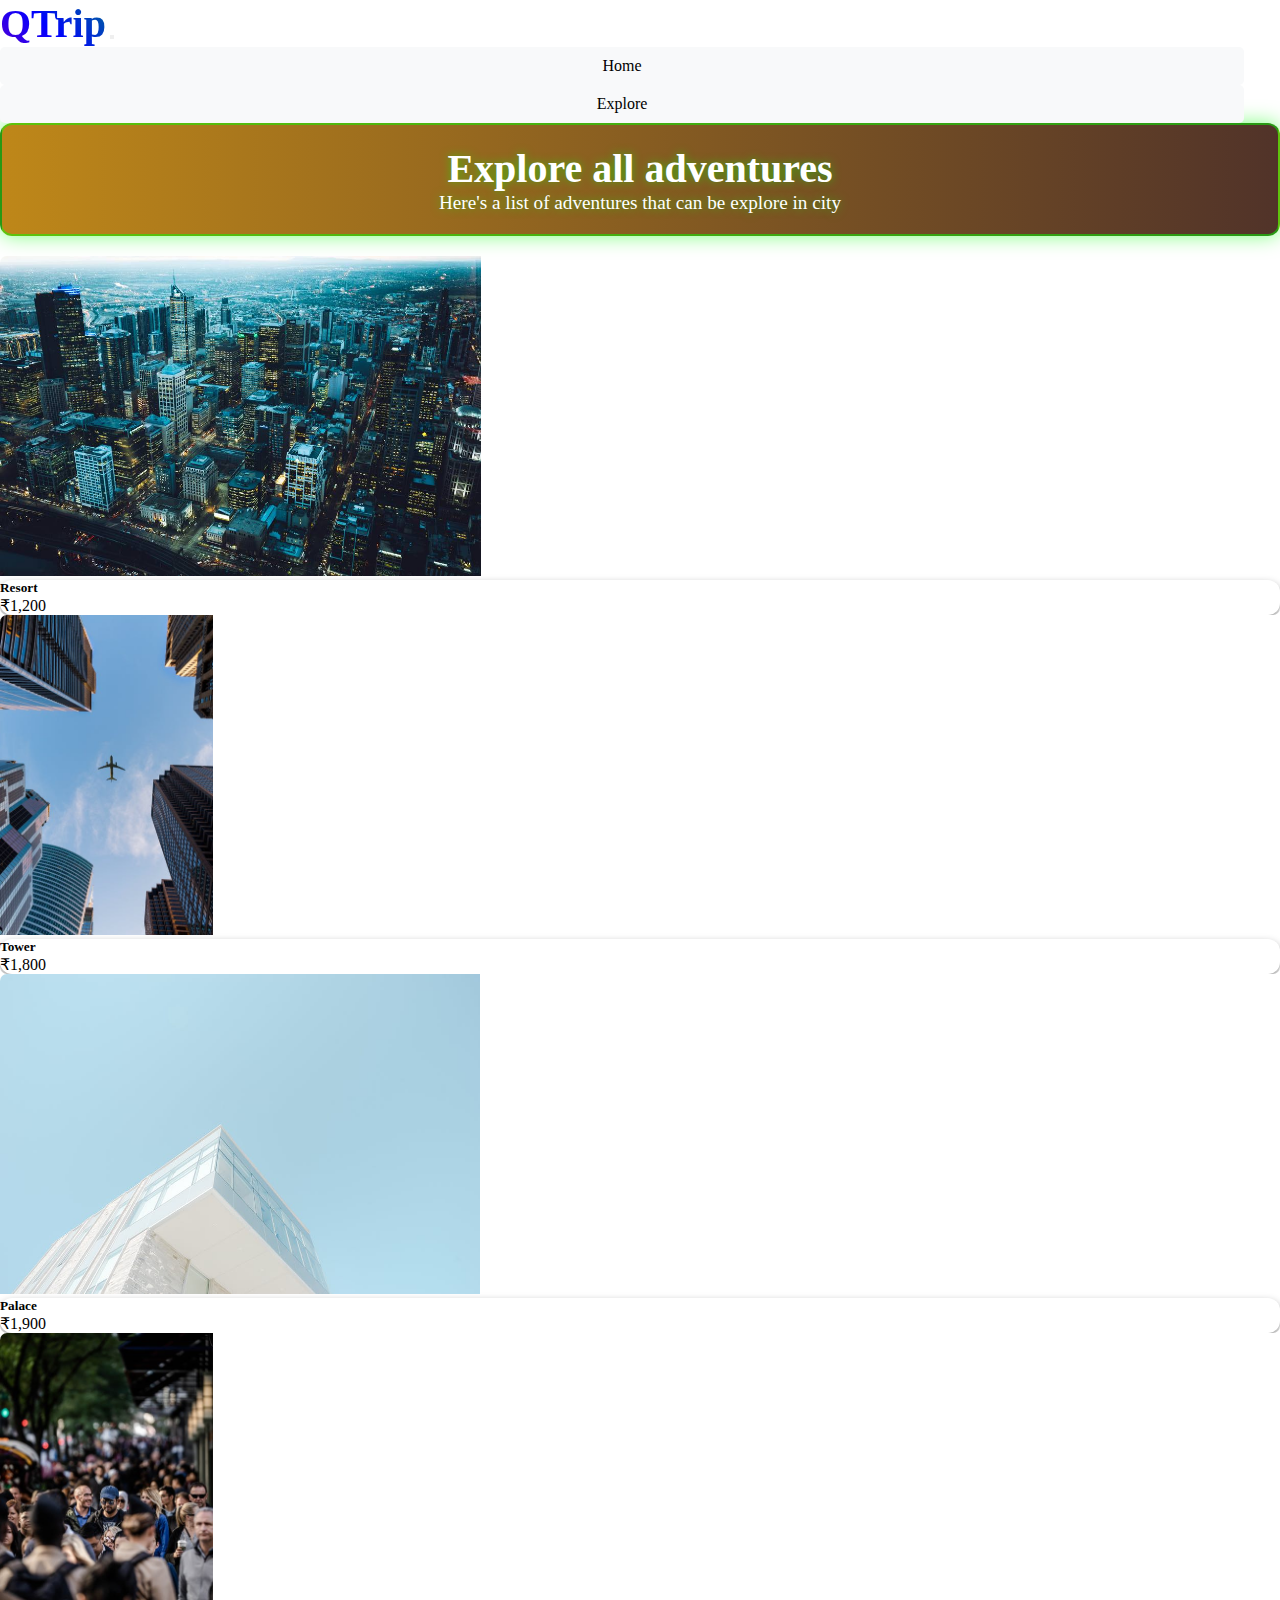
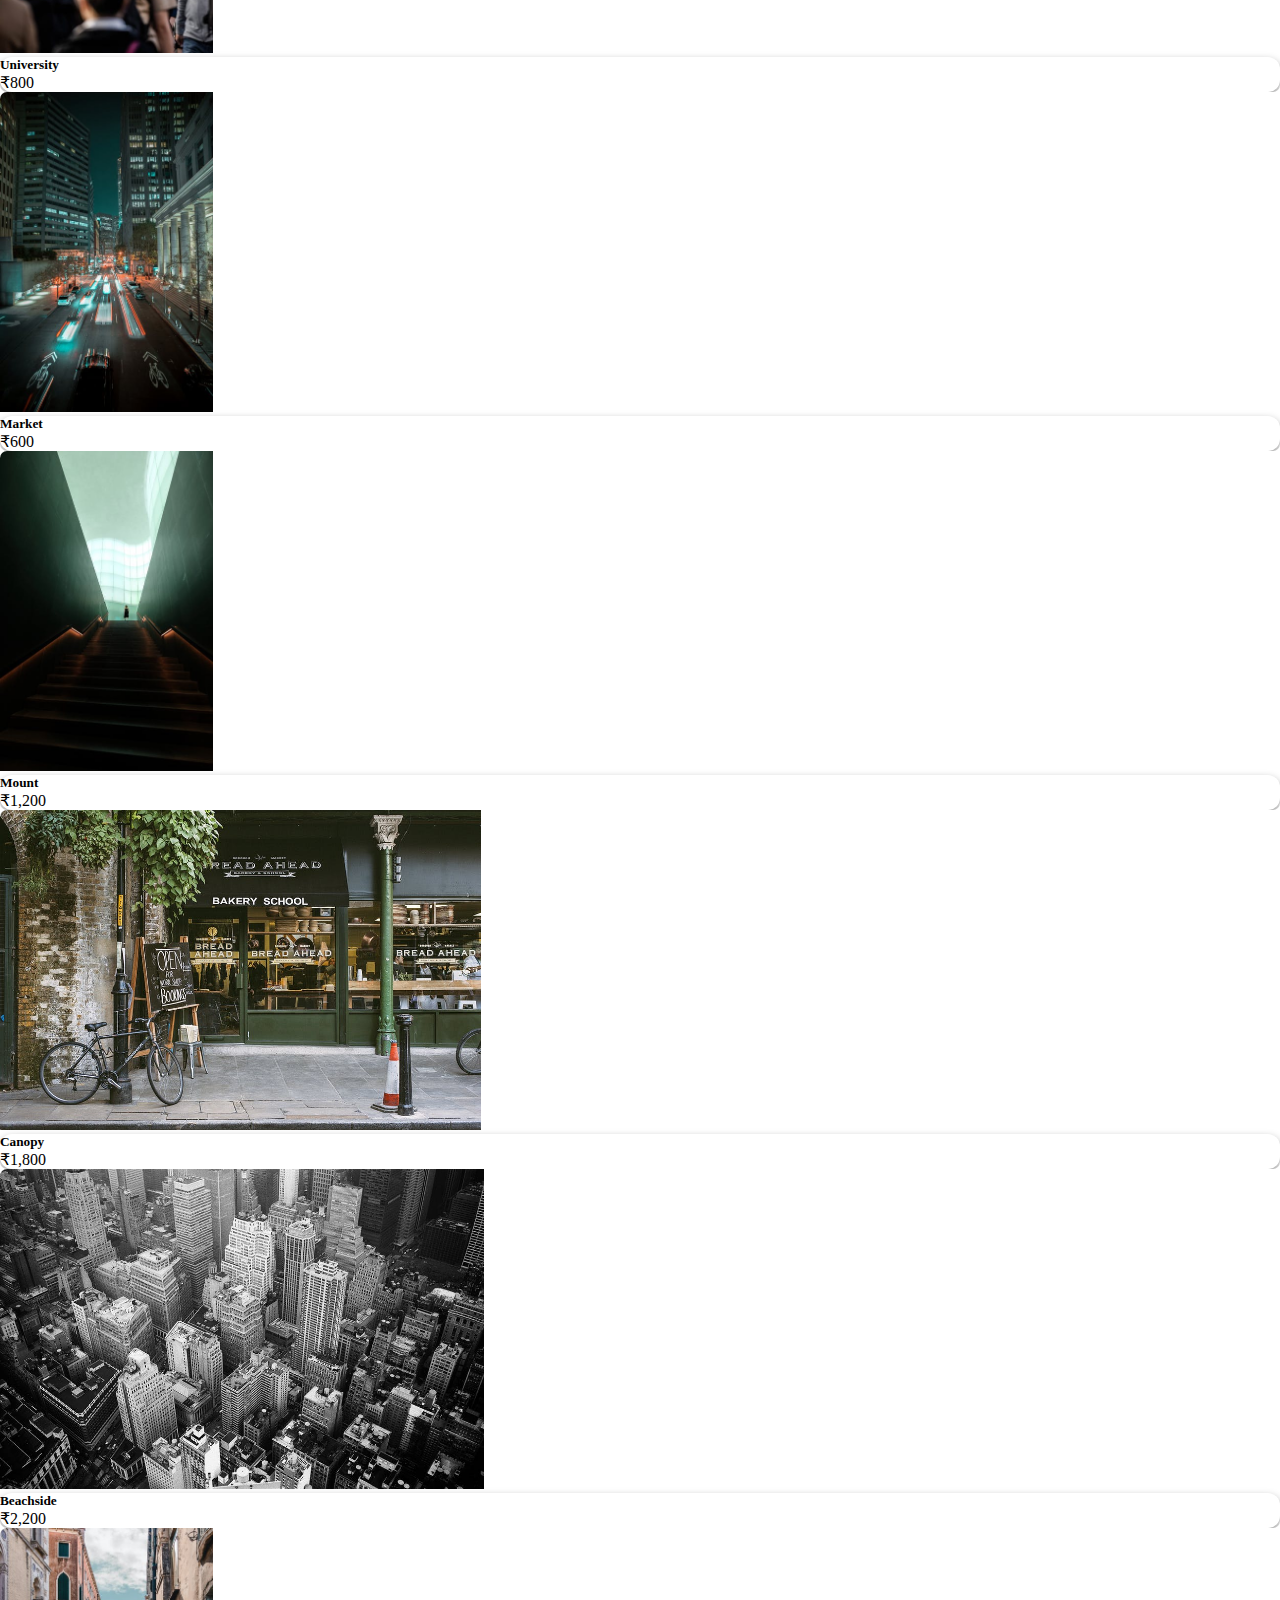
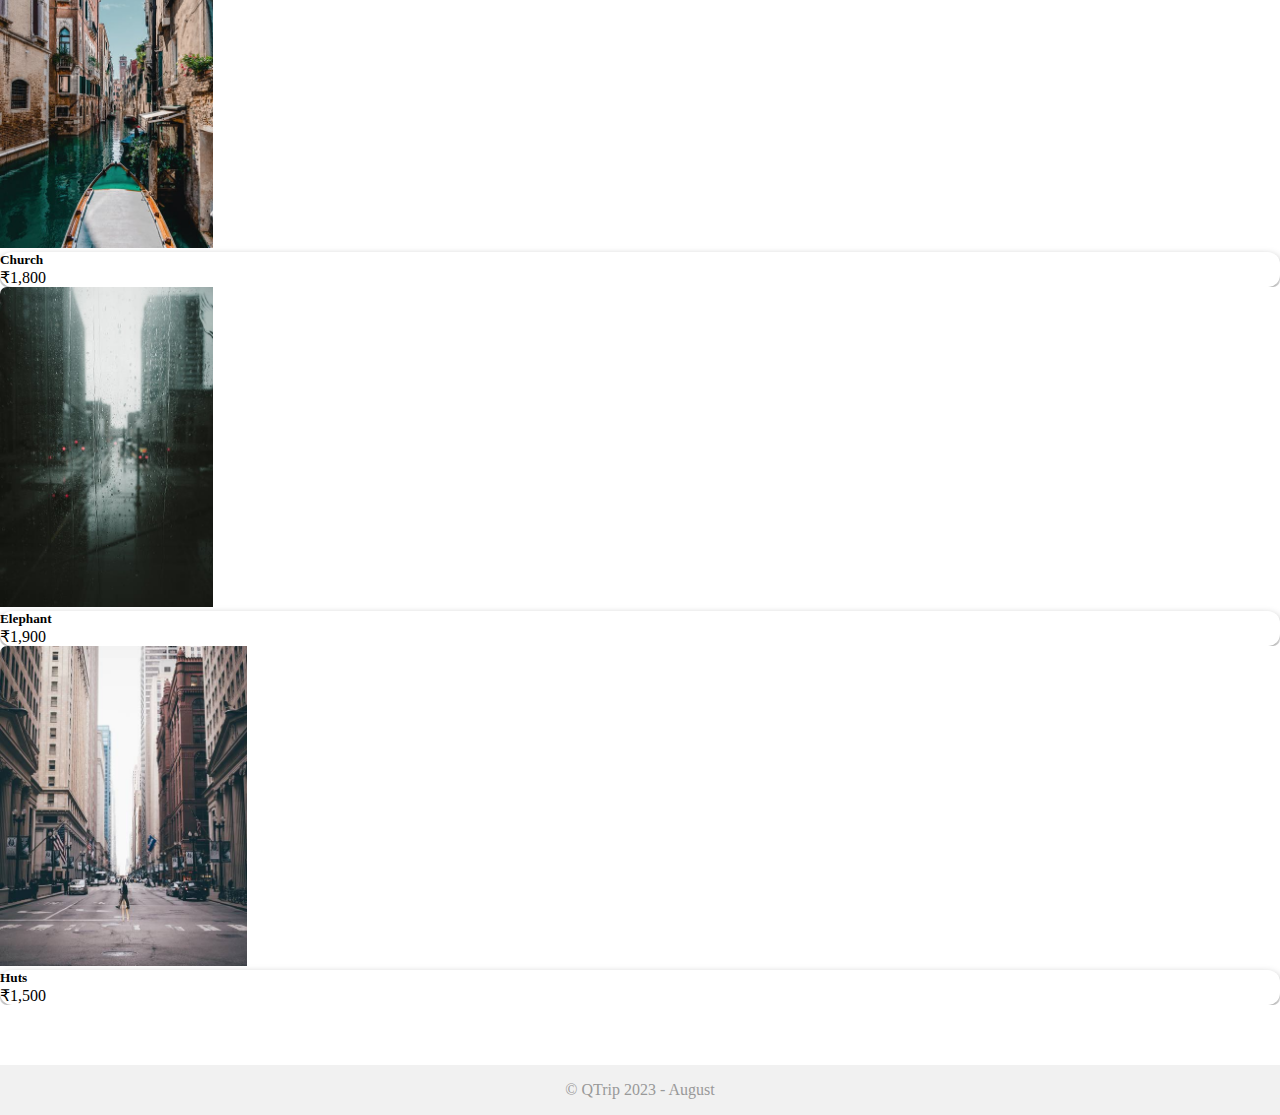
<file: pages/adventures/index.html>
<!DOCTYPE html>
<html lang="en">
<head>
  <meta charset="UTF-8" />
  <meta name="viewport" content="width=device-width, initial-scale=1.0" />
  <title>QTrip Adventures</title>
  <link rel="stylesheet" href="../../css/styles.css" />
  <link href="https://cdn.jsdelivr.net/npm/bootstrap@5.0.2/dist/css/bootstrap.min.css" 
  rel="stylesheet" 
  integrity="sha384-EVSTQN3/azprG1Anm3QDgpJLIm9Nao0Yz1ztcQTwFspd3yD65VohhpuuCOmLASjC"
  crossorigin="anonymous">
</head>

<body>
  <!-- TODO: MODULE_ADVENTURES_GRID -->
  <!-- 1. Copy navigation bar HTML from Landing page document -->
  <nav
  class="navbar navbar-expand-xs navbar-expand-sm navbar-expand-lg navbar-expand-xl navbar-light bg-light"
>
  <a class="navbar-brand ms-3" href="index.html">QTrip</a>
  <button
    class="navbar-toggler me-3"
    type="button"
    data-bs-toggle="collapse"
    data-bs-target="#navbarSupportedContent"
    aria-controls="navbarSupportedContent"
    aria-expanded="false"
    aria-label="Toggle navigation"
  >
    <span class="navbar-toggler-icon"></span>
  </button>

  <div
    class="collapse navbar-collapse justify-content-end"
    id="navbarSupportedContent"
  >
    <ul class="navbar-nav ms-3">
      <li class="nav-item">
        <a class="nav-link active" aria-current="page" href="/index.html"
          >Home</a
        >
      </li>
      <li class="nav-item">
        <a class="nav-link" href="/pages/adventures/index.html">Explore</a>
      </li>
    </ul>
  </div>
</nav>


  <div class="container">
    <div class="section-header">
    <h2>Explore all adventures</h2>
    <p>Here's a list of adventures that can be explore in city</p>
    </div>

    <div class="content">
      <!-- TODO: MODULE_ADVENTURES_GRID -->
      <!-- 1. Create the grid of adventures by adding child elements as required. -->
      <div class="row">
        <div class="col-6 col-lg-3 mb-4">
          <a href="../adventures/resort/index.html">
            <div class="adventure-card card">
              <img src="/assets/adventures/resort.jpg" alt="Resort" class="card-img-top">
              <div class="card-body text-center d-md-flex justify-content-between">
                <h5 class="card-title">Resort</h5>
                <p class="card-text">₹1,200</p>
              </div>
            </div>
          </a>
        </div>
        <div class="col-6 col-lg-3 mb-4">
          <a href="#">
            <div class="adventure-card card">
              <img src="/assets/adventures/tower.jpg" alt="Tower" class="card-img-top">
              <div class="card-body text-center d-md-flex justify-content-between">
                <h5 class="card-title">Tower</h5>
                <p class="card-text">₹1,800</p>
              </div>
            </div>
          </a>
        </div>
        <div class="col-6 col-lg-3 mb-4">
          <a href="#">
            <div class="adventure-card card">
              <img src="/assets/adventures/palace.jpg" alt="Palace" class="card-img-top">
              <div class="card-body text-center d-md-flex justify-content-between">
                <h5 class="card-title">Palace</h5>
                <p class="card-text">₹1,900</p>
              </div>
            </div>
          </a>
        </div>
        <div class="col-6 col-lg-3 mb-4">
          <a href="#">
            <div class="adventure-card card">
              <img src="/assets/adventures/university.jpg" alt="University" class="card-img-top">
              <div class="card-body text-center d-md-flex justify-content-between">
                <h5 class="card-title">University</h5>
                <p class="card-text">₹800</p>
              </div>
            </div>
          </a>
        </div>
        <div class="col-6 col-lg-3 mb-4">
          <a href="#">
            <div class="adventure-card card">
              <img src="/assets/adventures/market.jpg" alt="Market" class="card-img-top">
              <div class="card-body text-center d-md-flex justify-content-between">
                <h5 class="card-title">Market</h5>
                <p class="card-text">₹600</p>
              </div>
            </div>
          </a>
        </div>
        <div class="col-6 col-lg-3 mb-4">
          <a href="#">
            <div class="adventure-card card">
              <img src="/assets/adventures/mount.jpg" alt="Mount" class="card-img-top">
              <div class="card-body text-center d-md-flex justify-content-between">
                <h5 class="card-title">Mount</h5>
                <p class="card-text">₹1,200</p>
              </div>
            </div>
          </a>
        </div>
        <div class="col-6 col-lg-3 mb-4">
          <a href="#">
            <div class="adventure-card card">
              <img src="/assets/adventures/canopy.jpg" alt="Canopy" class="card-img-top">
              <div class="card-body text-center d-md-flex justify-content-between">
                <h5 class="card-title">Canopy</h5>
                <p class="card-text">₹1,800</p>
              </div>
            </div>
          </a>
        </div>
        <div class="col-6 col-lg-3 mb-4">
          <a href="#">
            <div class="adventure-card card">
              <img src="/assets/adventures/beachside.jpg" alt="Beachside" class="card-img-top">
              <div class="card-body text-center d-md-flex justify-content-between">
                <h5 class="card-title">Beachside</h5>
                <p class="card-text">₹2,200</p>
              </div>
            </div>
          </a>
        </div>
        <!-- <div class="col-6 col-lg-3 mb-4"> -->
          <div class="col-md-4 mb-4">
          <a href="#">
            <div class="adventure-card card">
              <img src="/assets/adventures/church.jpg" alt="Church" class="card-img-top">
              <div class="card-body text-center d-md-flex justify-content-between">
                <h5 class="card-title">Church</h5>
                <p class="card-text">₹1,800</p>
              </div>
            </div>
          </a>
        </div>
        <!-- <div class="col-6 col-lg-3 mb-4"> -->
          <div class="col-md-4 mb-4">
          <a href="#">
            <div class="adventure-card card">
              <img src="/assets/adventures/elephant.jpg" alt="Elephant" class="card-img-top">
              <div class="card-body text-center d-md-flex justify-content-between">
                <h5 class="card-title">Elephant</h5>
                <p class="card-text">₹1,900</p>
              </div>
            </div>
          </a>
        </div>
        <!-- <div class="col-6 col-lg-3 mb-4"> -->
          <div class="col-md-4 mb-4">
          <a href="#">
            <div class="adventure-card card">
              <img src="/assets/adventures/huts.jpg" alt="Huts" class="card-img-top">
              <div class="card-body text-center d-md-flex justify-content-between">
                <h5 class="card-title">Huts</h5>
                <p class="card-text">₹1,500</p>
              </div>
            </div>
          </a>
        </div>

      </div>
      
    </div>
  </div>

    

  <footer>
    <div class="container">© QTrip 2023 - August</div>
  </footer>
  
  <script
    src="https://cdn.jsdelivr.net/npm/bootstrap@5.0.2/dist/js/bootstrap.bundle.min.js"
    integrity="sha384-MrcW6ZMFYlzcLA8Nl+NtUVF0sA7MsXsP1UyJoMp4YLEuNSfAP+JcXn/tWtIaxVXM"
    crossorigin="anonymous"
  ></script>
</body>

</html>
</file>
<file: css/styles.css>
* {
    margin: 0px;
    padding: 0px;
  }
  html,
  body {
    position: relative;
  }
  
  body {
    overflow-y: auto;
    min-height: 100vh;
  }
  textarea:focus,
  input:focus {
    outline: none;
  }
  a {
    color: inherit !important;
    text-decoration: none !important;
  }
  footer {
    background: #f1f1f1;
    width: 100%;
    padding: 16px 0px;
    color: #999;
    vertical-align: bottom;
    margin-top: 40px;
    text-align: center;
    /* width: 100%; */
    /* height: 2.5rem;   */
  }
  
  .banner {
    height: 500px;
    width: 100%;
    background: #999;
    margin: 20px 0px;
  }
  
  .content {
    padding: 20px 0px;
    /* display: flex; */
    /* flex-wrap: wrap; */
  }
  
  /* Self try ------------------------------------------------------------------------------------- */
  .section-header {
    background: linear-gradient(to right, #be8719, #513329); 
    color: #fff;
    padding: 20px;
    text-align: center;
    border-radius: 12px;
    border: 2px solid rgba(0, 255, 0, 0.5); /* Soft glowing border */
    box-shadow: 0 0 20px rgba(0, 255, 0, 0.5); /* Glow effect */
  }
  
  .section-header h2, .section-header p {
    margin: 0;
    text-shadow: 0 0 10px rgba(0, 255, 0, 0.5); /* Enhanced text glow */
  }
  
  .section-header h2 {
    font-size: 2.5rem;
  }
  
  .section-header p {
    font-size: 1.2rem;
  }
  
  /* Self try ------------------------------------------------------------------------------------- */
  
  
  /* ================================== */
  /* Layout page CSS */
  /* ================================== */
  
  /* TODO: MODULE_CARDS */
    /* 1. Fill in the required properties. */
  /* .tile {
    position: relative;
    height: 100%;
    border-radius: 0.5rem;
    overflow: hidden;
  } */
   /* TODO: MODULE_CARDS */
    /* 1. Fill in the required properties. */
  /* .tile img {
    width: 100%;
    height: 100%;
    object-fit: cover;
    transition: 0.5s all ease-in-out;
  } */
  /* TODO: MODULE_CARDS */
    /* 1. Fill in the required properties. */
  /* .tile img:hover {
    filter: brightness(30%);
    transform: scale(1.1);
  } */
  
  /* Hint: Notice the position:absolute and z-index properties. */
  /* Think about how those in relation to the existing "tile" classes. */
  /* .tile-text {
    position: absolute;
    z-index: 1;
    text-transform: uppercase;
    letter-spacing: 2px;
    color: white;
    text-align: center;
    margin-left: auto;
    margin-right: auto;
    left: 0;
    right: 0;
    bottom: 0%;
    font-size: 1rem;
  } */
  
  /* Self try ------------------------------------------------------------------------------------- */
  
  /* Styles for the grid layout */
  .tile {
    position: relative;
    overflow: hidden; /* Ensures child elements do not overflow */
    border-radius: 8px;
    box-shadow: 0 4px 8px rgba(0, 0, 0, 0.3); /* Adds shadow effect */
    transition: transform 0.3s ease, box-shadow 0.3s ease; /* Smooth transition */
  }
  
  .tile img {
    width: 100%;
    height: 100%;
    object-fit: cover;
    transition: transform 0.3s ease, filter 0.3s ease; /* Smooth transition */
  }
  
  .tile img:hover {
    filter: brightness(60%); /* Darkens the image */
    transform: scale(1.1); /* Zooms the image slightly */
  }
  
  .tile-text {
    position: absolute;
    bottom: 0;
    left: 0;
    right: 0;
    background: rgba(0, 0, 0, 0.5); /* Dark background for text */
    color: white;
    padding: 15px;
    text-align: center;
    border-radius: 0 0 8px 8px;
    opacity: 0; /* Initially hidden */
    transition: opacity 0.3s ease; /* Smooth transition */
  }
  
  .tile:hover .tile-text {
    opacity: 1; /* Shows text on hover */
  }
  
  @media only screen and (max-width: 768px) {
    .tile {
      box-shadow: none; /* Remove shadow on small screens for a cleaner look */
    }
  }
  
  /* Self try ------------------------------------------------------------------------------------- */
  
  
  
  .hero-image {
    /* Use "linear-gradient" to add a darken background effect to the image (photographer.jpg). This will make the text easier to read */
    background-image: linear-gradient(rgba(0, 0, 0, 0.5), rgba(0, 0, 0, 0.5)),
      url("/assets/hero.jpg");
  
    /* TODO: MODULE_LAYOUT */
    /* 1. Set a specific height. */
    /* 2. Position and center the image to scale nicely on all screens. */
    width: 100vw;
    height: 50vh;
  
    background-size: cover;
    background-position: center;
  }
  
  .hero-subheading {
    font-size: 24px;
    font-weight: 100;
  }
  .hero-input {
    width: 80%;
    height: 50px;
    padding: 16px;
    border-radius: 8px;
    border: none;
  }
  
  .nav-link {
    margin-right: 36px;
  }
  
  /* Self try ------------------------------------------------------------------------------------- */
/* For Animated gradient text for welcome message also - same below effect  */
/* Ensure that the navigation items are positioned correctly - 1 */
/* Animated gradient text */
.navbar-brand, .welcome-text {
    font-size: 2.5rem;
    font-weight: bold;
    background: linear-gradient(45deg, #ff0081, #00f, #0f0, #f00);
    background-size: 400% 400%;
    
    /* Vendor-prefixed background-clip for Webkit browsers */
    -webkit-background-clip: text; 
    
    /* Standard background-clip property */
    background-clip: text;
  
    /* Ensure the text color is transparent so the background shows through */
    -webkit-text-fill-color: transparent; /* For Webkit-based browsers */
  
    /* Animation for the gradient */
    animation: gradient 3s ease infinite;
  }
  
  
  @keyframes gradient {
    0% {
      background-position: 0% 0%;
    }
    50% {
      background-position: 100% 100%;
    }
    100% {
      background-position: 0% 0%;
    }
  }
  
  
  
  
  /* Ensure that the navigation items are positioned correctly - 2 */
  .navbar-nav .nav-item {
    position: relative; /* For positioning the hover effect */
  }
  
  /* Style for navigation links */
  .navbar-nav .nav-link {
    display: block;
    padding: 10px 20px; /* Adjust padding to fit the box size */
    border-radius: 5px; /* Rounded corners */
    background-color: #f8f9fa; /* Light background color for the box */
    color: #333; /* Text color */
    font-size: 1rem;
    transition: background-color 0.3s, color 0.3s, transform 0.3s; /* Smooth transition */
    text-align: center;
    text-decoration: none; /* Remove underline from links */
  }
  
  /* Hover effect for navigation links */
  .navbar-nav .nav-link:hover {
    background-color: #007bff; /* Background color on hover */
    color: #fff; /* Text color on hover */
    transform: scale(1.05); /* Slight zoom effect on hover */
  }
  
  
  /* Self try ------------------------------------------------------------------------------------- */
  
  
  /* ================================== */
  /* Adventures grid page CSS */
  /* ================================== */
  
  .adventure-card {
    /* TODO: MODULE_ADVENTURES_GRID */
    /* 1. Fill in the required properties. */
    border-radius: 7px;
    
  }
  .adventure-card img {
    /* TODO: MODULE_ADVENTURES_GRID */
    /* 1. Fill in the required properties. */
    height: 20rem;
    object-fit: cover;
    transition: 0.2s all;
  }
  .adventure-card img:hover {
    /* TODO: MODULE_ADVENTURES_GRID */
    /* 1. Fill in the required properties. */
    filter: brightness(50%);
  }
  
  /* Self try ------------------------------------------------------------------------------------- */
  .adventure-card {
    position: relative;
    border-radius: 7px;
    overflow: hidden;
    transition: transform 0.3s ease, box-shadow 0.3s ease;
  }
  
  .adventure-card img {
    height: 20rem;
    object-fit: cover;
    transition: transform 0.3s ease, filter 0.3s ease;
  }
  
  .adventure-card:hover img {
    filter: brightness(60%);
    transform: scale(1.1);
  }
  
  .adventure-card:hover {
    transform: scale(1.05);
    box-shadow: 0 6px 12px rgba(0, 0, 0, 0.5);
  }
  
  
  /* Self try ------------------------------------------------------------------------------------- */
  
  
  /* ================================== */
  /* Adventure details page CSS */
  /* ================================== */
  
  .adventure-detail-card {
    /* TODO: MODULE_ADVENTURE_DETAILS */
    /* 1. Fill in the required properties. */
    border: 1px solid #eee;
    border-radius: 4px;
    padding: 16px;
  }
  
  .adventure-card-image {
    /* TODO: MODULE_ADVENTURE_DETAILS */
    /* 1. Fill in the required properties. */
    width: 100%;
    height: 100%;
  }
  .adventure-card-image:hover {
    /* TODO: MODULE_ADVENTURE_DETAILS */
    /* 1. Fill in the required properties. */
    filter: brightness(50%);
  }
  .experience-content ul li {
    margin-left: 16px;
    padding: 0;
  }
  
  .card-body {
    /*shadow effect on all adventures  . */
    box-shadow: 0 4px 8px rgba(0, 0, 0, 0.4); 
    border-radius: 12px; 
  }
  
  
  @media only screen and (min-width: 768px) {
    /* For desktops phones: */
    #reservation {
      width: 400px;
      position: fixed;
    }
  }
</file>
